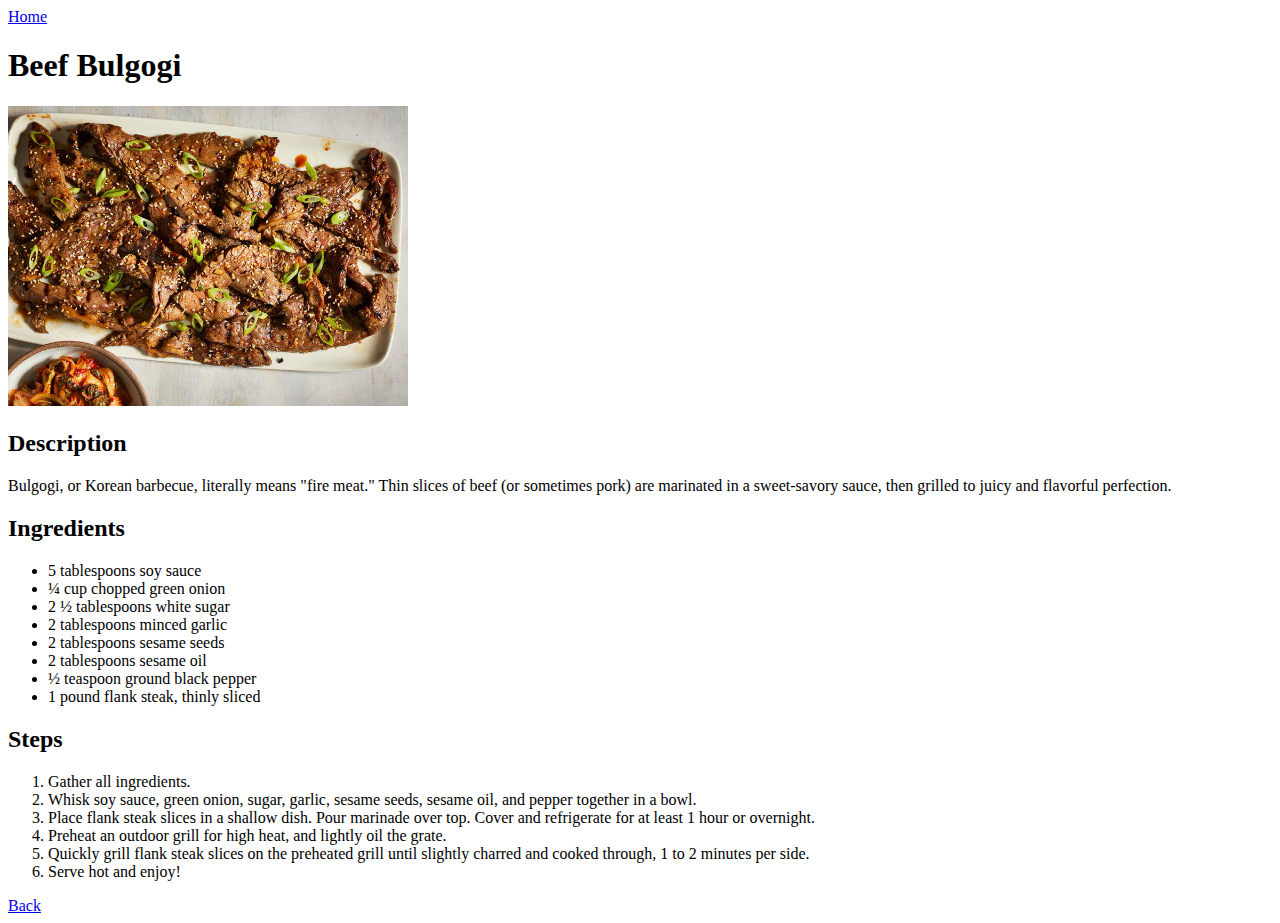
<file: recipes/beef_bulgogi.html>
<!DOCTYPE html>
<html lang="en">
  <head>
    <meta charset="UTF-8">
    <meta name="viewport" content="width=device-width, initial-scale=1.0">
    <title>Beef Bulgogi</title>
    <link rel="stylesheet" href="../styles.css">
  </head>
  <body>
    <div class="recipe">
      <a href="../index.html">Home</a>
      <h1>Beef Bulgogi</h1>
      <p>
        <img src="../assets/beef-bulgogi.png" alt="Beef Bulgogi served on a platter" width="400">
      </p>
      <h2>Description</h2>
      <p>Bulgogi, or Korean barbecue, literally means "fire meat." Thin slices of beef (or sometimes pork) are marinated in a sweet-savory sauce, then grilled to juicy and flavorful perfection.</p>
      <h2>Ingredients</h2>
      <ul>
        <li>5 tablespoons soy sauce</li>
        <li>¼ cup chopped green onion</li>
        <li>2 ½ tablespoons white sugar</li>
        <li>2 tablespoons minced garlic</li>
        <li>2 tablespoons sesame seeds</li>
        <li>2 tablespoons sesame oil</li>
        <li>½ teaspoon ground black pepper</li>
        <li>1 pound flank steak, thinly sliced</li>
      </ul>
      <h2>Steps</h2>
      <ol>
        <li>Gather all ingredients.</li>
        <li>Whisk soy sauce, green onion, sugar, garlic, sesame seeds, sesame oil, and pepper together in a bowl.</li>
        <li>Place flank steak slices in a shallow dish. Pour marinade over top. Cover and refrigerate for at least 1 hour or overnight.</li>
        <li>Preheat an outdoor grill for high heat, and lightly oil the grate.</li>
        <li>Quickly grill flank steak slices on the preheated grill until slightly charred and cooked through, 1 to 2 minutes per side.</li>
        <li>Serve hot and enjoy! </li>
      </ol>
      <a href="../index.html">Back</a>
    </div>
  </body>
</html>
</file>
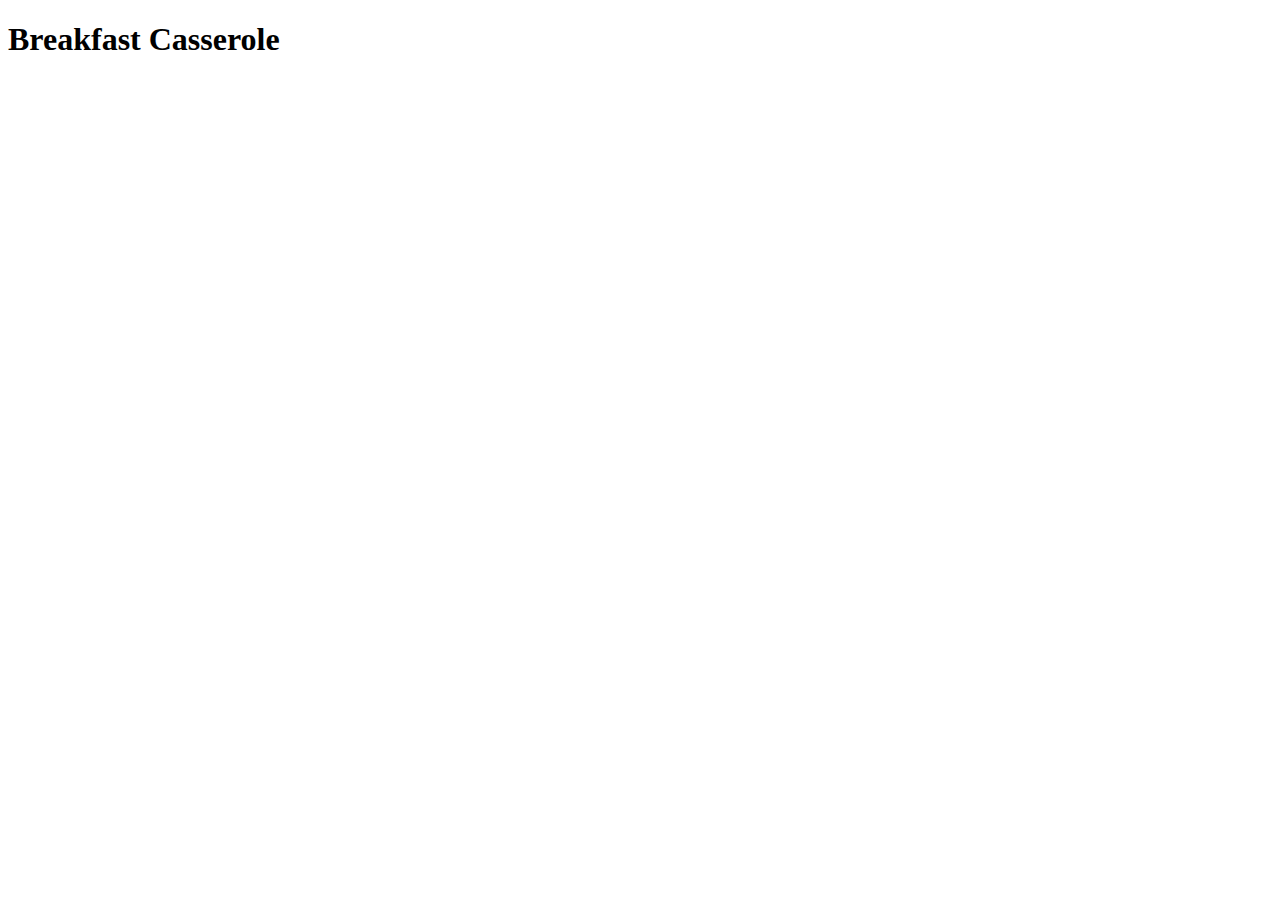
<file: recipes/breakfast_casserole.html>
<!DOCTYPE html>
<html lang="en">
  <head>
    <meta charset="UTF-8">
    <meta name="viewport" content="width=device-width, initial-scale=1.0">
    <title>Breakfast Casserole</title>
  </head>
  <body>
    <h1>Breakfast Casserole</h1>
  </body>
</html>
</file>
<file: styles.css>
html {
  box-sizing: border-box;
}

*, *::before, *::after {
  box-sizing: inherit
}
</file>
